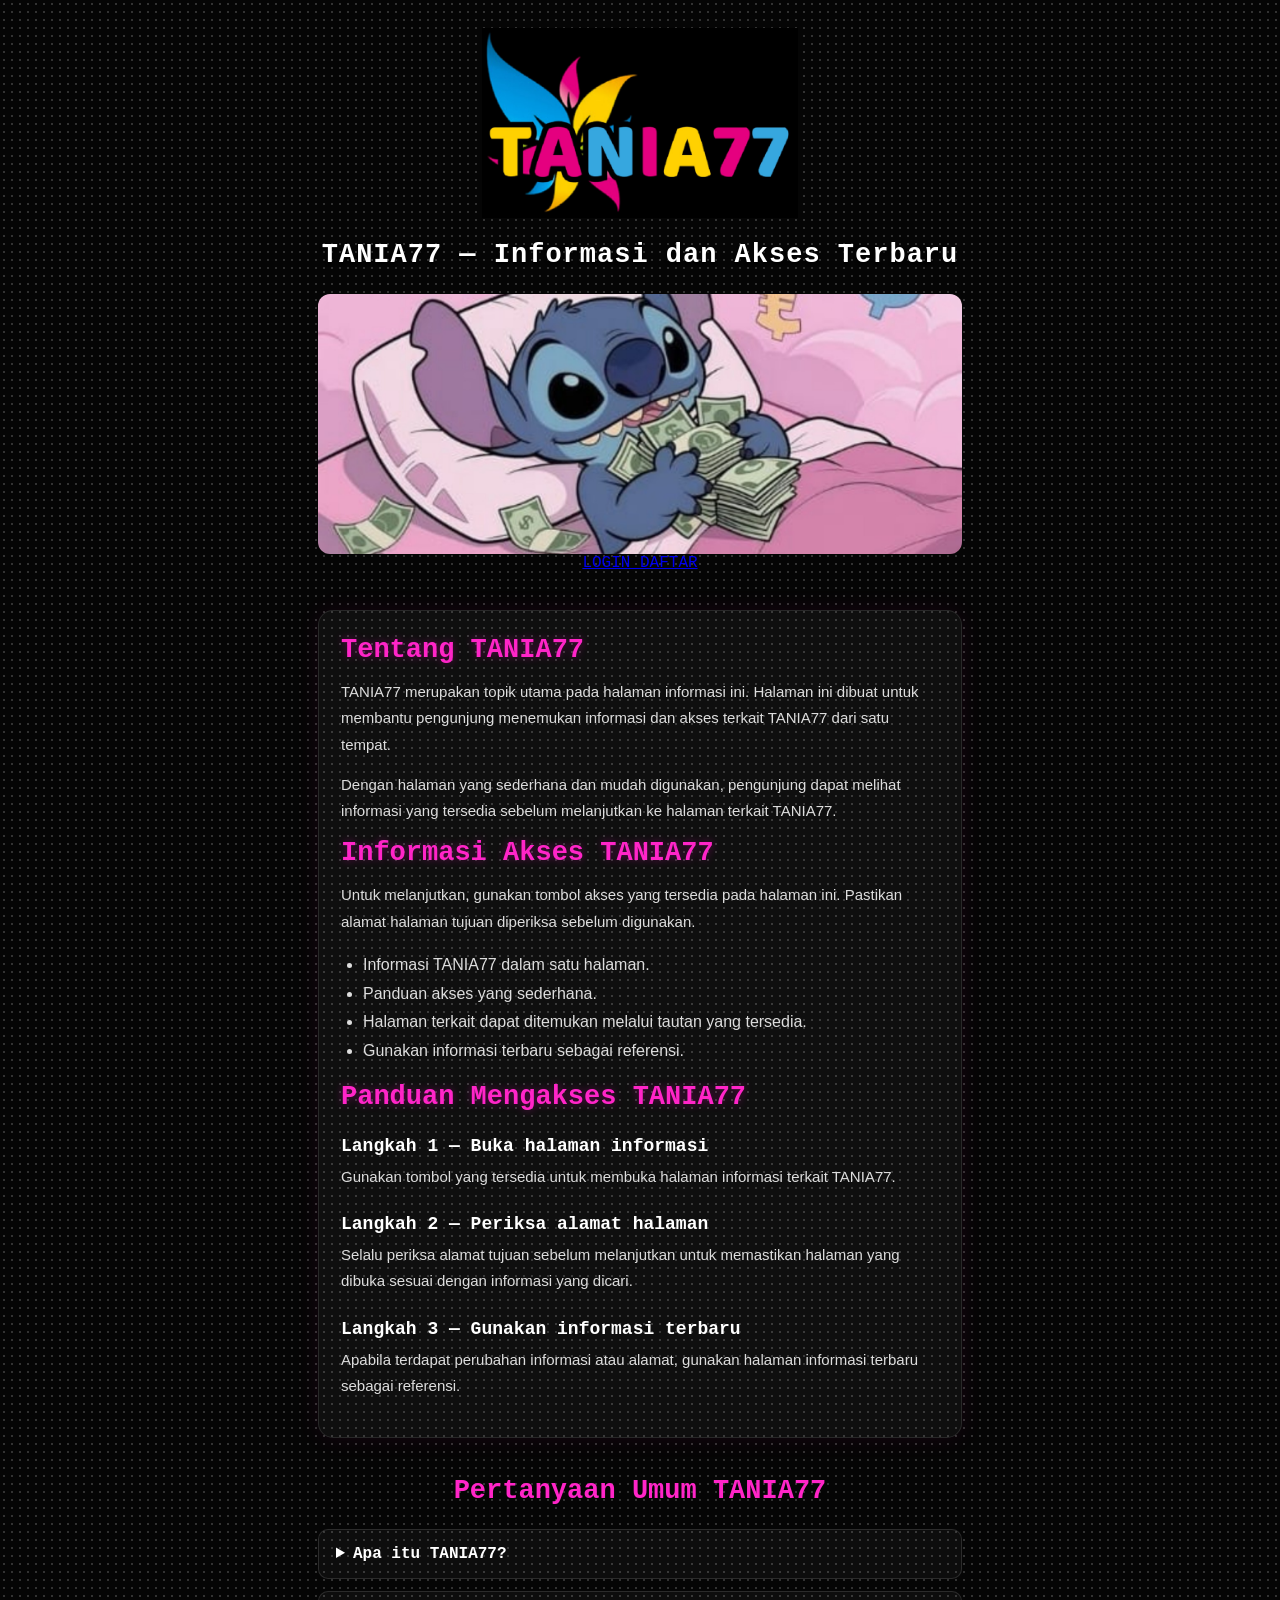
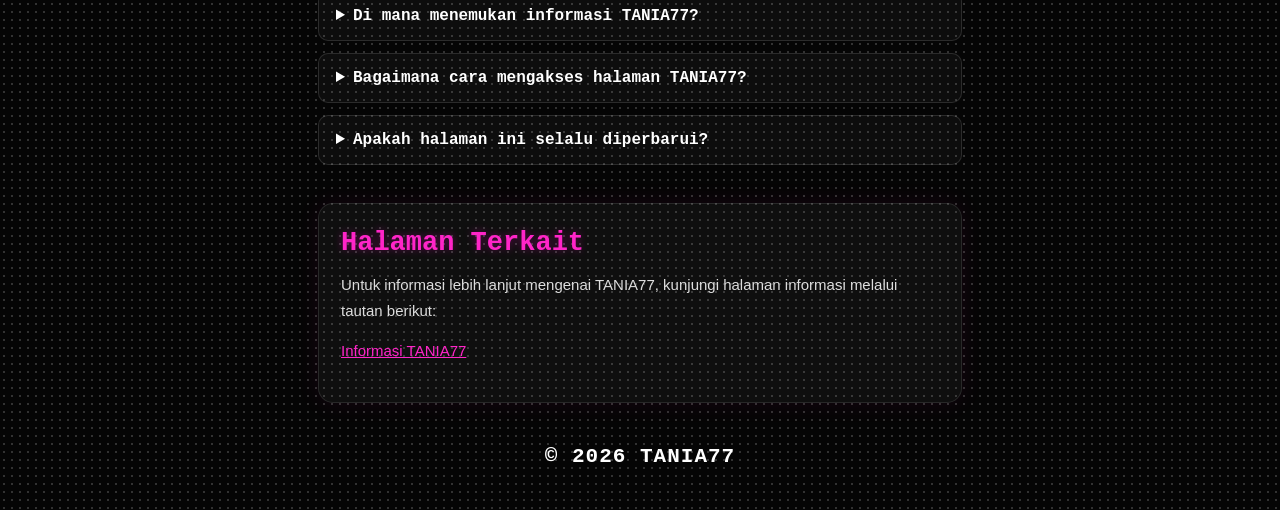
<file: index.html>
<!DOCTYPE html>
<html lang="id">
<head>
  <meta charset="UTF-8">

  <meta name="viewport"
        content="width=device-width, initial-scale=1.0">

  <title>TANIA77 — Informasi dan Akses Terbaru</title>

  <meta name="description"
        content="TANIA77 adalah halaman informasi dan akses yang menyediakan informasi terkait TANIA77, panduan akses, serta halaman terkait dalam satu tempat.">

  <meta name="robots"
        content="index, follow">

  <meta name="googlebot"
        content="index, follow">

  <link rel="canonical"
        href="https://tania77-link.github.io/Tania77/">

  <!-- Open Graph -->
  <meta property="og:type"
        content="website">

  <meta property="og:title"
        content="TANIA77 — Informasi dan Akses Terbaru">

  <meta property="og:description"
        content="Informasi TANIA77, panduan akses, dan halaman terkait dalam satu tempat.">

  <meta property="og:url"
        content="https://tania77-link.github.io/Tania77/">

  <meta property="og:site_name"
        content="TANIA77">

  <!-- Twitter Card -->
  <meta name="twitter:card"
        content="summary">

  <meta name="twitter:title"
        content="TANIA77 — Informasi dan Akses Terbaru">

  <meta name="twitter:description"
        content="Informasi TANIA77 dan panduan akses dalam satu halaman.">

  <!-- Structured Data -->
  <script type="application/ld+json">
  {
    "@context": "https://schema.org",
    "@type": "WebPage",
    "name": "TANIA77 — Informasi dan Akses Terbaru",
    "url": "https://tania77-link.github.io/Tania77/",
    "description": "Halaman informasi TANIA77 dengan panduan akses dan halaman terkait.",
    "inLanguage": "id-ID"
  }
  </script>

  <style>
    * {
      box-sizing: border-box;
    }

    html {
      scroll-behavior: smooth;
    }

    html,
    body {
      margin: 0;
      min-height: 100%;
    }

    body {
      font-family: "Courier New", monospace;
      color: #fff;

      background:
        radial-gradient(
          circle,
          rgba(255,255,255,.18) 1.3px,
          transparent 1.5px
        ) 0 0/8px 8px,
        #050505;

      display: flex;
      justify-content: center;
    }

    .page {
      width: min(100%, 700px);
      padding: 28px 28px 42px;
      text-align: center;
      overflow: hidden;
    }

    /* LOGO */

    .logo {
      width: min(88%, 520px);
      max-height: 190px;
      object-fit: contain;
      display: block;
      margin: 0 auto 22px;
    }

    /* HERO */

    .welcome {
      font-size: clamp(17px, 3.8vw, 27px);
      font-weight: 700;
      letter-spacing: 1px;
      margin: 8px 0 24px;
      text-shadow: 0 2px 3px #000;
    }

    .hero {
    width: 100%;
    height: 260px;
    object-fit: cover;
    object-position: center;
    display: block;
    border-radius: 12px;
}
      display: block;

      border-radius: 18px;
      border: 1px solid rgba(255,255,255,.15);

      box-shadow:
        0 0 25px rgba(255, 0, 190, .15);

      margin-bottom: 24px;
    }

    /* BUTTON */

    .btn {
      display: block;

      width: 100%;

      border: 0;
      border-radius: 13px;

      padding: 20px 12px;
      margin: 0 0 25px;

      background:
        linear-gradient(
          180deg,
          #ff25c8 0%,
          #cf079b 100%
        );

      color: #fff;

      font:
        700 clamp(22px, 5vw, 31px)/1
        "Courier New", monospace;

      letter-spacing: 4px;

      cursor: pointer;

      box-shadow:
        0 0 8px #ff21c8,
        0 0 28px rgba(255, 0, 210, .65),
        inset 0 0 18px rgba(255,255,255,.12);

      text-decoration: none;

      transition:
        transform .12s ease,
        filter .12s ease;
    }

    .btn:active {
      transform: scale(.98);
      filter: brightness(.9);
    }

    /* SEO CONTENT */

    .seo-content {
      text-align: left;

      margin-top: 38px;
      padding: 24px 22px;

      background: rgba(255,255,255,.045);

      border: 1px solid rgba(255,255,255,.10);

      border-radius: 15px;

      box-shadow:
        0 0 25px rgba(255,0,190,.07);
    }

    .seo-content h2 {
      margin: 0 0 14px;

      font-size: clamp(20px, 4.5vw, 27px);

      color: #ff25c8;

      text-shadow:
        0 0 8px rgba(255,0,200,.35);
    }

    .seo-content h3 {
      margin-top: 24px;
      margin-bottom: 8px;

      font-size: 18px;

      color: #fff;
    }

    .seo-content p {
      margin: 0 0 14px;

      font-family: Arial, Helvetica, sans-serif;

      font-size: 15px;

      line-height: 1.75;

      color: #ddd;
    }

    .seo-content ul {
      font-family: Arial, Helvetica, sans-serif;

      color: #ddd;

      line-height: 1.8;

      padding-left: 22px;
    }

    .seo-content a {
      color: #ff25c8;
    }

    /* FAQ */

    .faq {
      margin-top: 38px;

      text-align: left;
    }

    .faq h2 {
      text-align: center;

      font-size: clamp(20px, 4.5vw, 27px);

      color: #ff25c8;
    }

    details {
      margin: 12px 0;

      padding: 15px 17px;

      border:
        1px solid
        rgba(255,255,255,.12);

      border-radius: 10px;

      background:
        rgba(255,255,255,.035);
    }

    summary {
      cursor: pointer;

      font-weight: 700;

      color: #fff;
    }

    details p {
      font-family: Arial, Helvetica, sans-serif;

      color: #ddd;

      font-size: 14px;

      line-height: 1.7;

      margin:
        12px 0 0;
    }

    /* COPYRIGHT */

    .copyright {
      margin-top: 42px;

      font-size:
        clamp(15px, 3.5vw, 21px);

      font-weight: 700;

      letter-spacing: 1px;
    }

    .copyright span {
      color: #ff00b7;

      text-decoration: underline;
    }

    /* MOBILE */

    @media (max-width: 480px) {

      .page {
        padding:
          20px 28px 35px;
      }

      .logo {
        margin-bottom: 12px;
      }

      .welcome {
        margin-bottom: 22px;
      }

      .hero {
        border-radius: 15px;
      }

      .btn {
        padding: 20px 10px;
        margin-bottom: 22px;
      }

      .seo-content {
        padding: 21px 18px;
      }

      .copyright {
        margin-top: 38px;
      }
    }
  </style>
</head>

<body>

<main class="page">

  <!-- LOGO -->
  <img
    class="logo"
    src="logo-tania77.png"
    alt="Logo TANIA77"
    width="520"
    height="190"
    loading="eager"
  >

  <!-- H1 -->
  <h1 class="welcome">
    TANIA77 — Informasi dan Akses Terbaru
  </h1>

  <!-- HERO IMAGE -->
  <img
    class="hero"
    src="tania77.jpg"
    alt="TANIA77"
    width="1200"
    height="1200"
    loading="eager"
  >

  <!-- MAIN ACTION -->
  <a
    class="btn"
    href="https://msha.ke/tania77.ta"
  >
    LOGIN
  </a>

  <a
    class="btn"
    href="https://msha.ke/tania77.ta"
  >
    DAFTAR
  </a>


  <!-- SEO CONTENT -->

  <section class="seo-content">

    <h2>Tentang TANIA77</h2>

    <p>
      TANIA77 merupakan topik utama pada halaman informasi
      ini. Halaman ini dibuat untuk membantu pengunjung
      menemukan informasi dan akses terkait TANIA77 dari
      satu tempat.
    </p>

    <p>
      Dengan halaman yang sederhana dan mudah digunakan,
      pengunjung dapat melihat informasi yang tersedia
      sebelum melanjutkan ke halaman terkait TANIA77.
    </p>


    <h2>Informasi Akses TANIA77</h2>

    <p>
      Untuk melanjutkan, gunakan tombol akses yang tersedia
      pada halaman ini. Pastikan alamat halaman tujuan
      diperiksa sebelum digunakan.
    </p>

    <ul>
      <li>Informasi TANIA77 dalam satu halaman.</li>
      <li>Panduan akses yang sederhana.</li>
      <li>Halaman terkait dapat ditemukan melalui tautan yang tersedia.</li>
      <li>Gunakan informasi terbaru sebagai referensi.</li>
    </ul>


    <h2>Panduan Mengakses TANIA77</h2>

    <h3>Langkah 1 — Buka halaman informasi</h3>

    <p>
      Gunakan tombol yang tersedia untuk membuka halaman
      informasi terkait TANIA77.
    </p>

    <h3>Langkah 2 — Periksa alamat halaman</h3>

    <p>
      Selalu periksa alamat tujuan sebelum melanjutkan
      untuk memastikan halaman yang dibuka sesuai dengan
      informasi yang dicari.
    </p>

    <h3>Langkah 3 — Gunakan informasi terbaru</h3>

    <p>
      Apabila terdapat perubahan informasi atau alamat,
      gunakan halaman informasi terbaru sebagai referensi.
    </p>

  </section>


  <!-- FAQ -->

  <section class="faq">

    <h2>Pertanyaan Umum TANIA77</h2>

    <details>
      <summary>
        Apa itu TANIA77?
      </summary>

      <p>
        TANIA77 adalah nama yang menjadi topik utama
        halaman informasi ini. Halaman ini menyediakan
        informasi dan akses terkait dalam satu tempat.
      </p>
    </details>


    <details>
      <summary>
        Di mana menemukan informasi TANIA77?
      </summary>

      <p>
        Informasi terkait TANIA77 dapat ditemukan melalui
        halaman informasi yang ditautkan pada halaman ini.
      </p>
    </details>


    <details>
      <summary>
        Bagaimana cara mengakses halaman TANIA77?
      </summary>

      <p>
        Gunakan tombol akses yang tersedia dan periksa
        alamat tujuan sebelum melanjutkan.
      </p>
    </details>


    <details>
      <summary>
        Apakah halaman ini selalu diperbarui?
      </summary>

      <p>
        Informasi pada halaman ini dapat diperbarui apabila
        terdapat perubahan pada informasi atau tautan
        terkait.
      </p>
    </details>

  </section>


  <!-- RELATED PAGE -->

  <section class="seo-content">

    <h2>Halaman Terkait</h2>

    <p>
      Untuk informasi lebih lanjut mengenai TANIA77,
      kunjungi halaman informasi melalui tautan berikut:
    </p>

    <p>
      <a
        href="https://msha.ke/tania77.ta"
      >
        Informasi TANIA77
      </a>
    </p>

  </section>


  <!-- COPYRIGHT -->

  <div class="copyright">
    © 2026 TANIA77
  </div>

</main>

</body>
</html>
</file>
